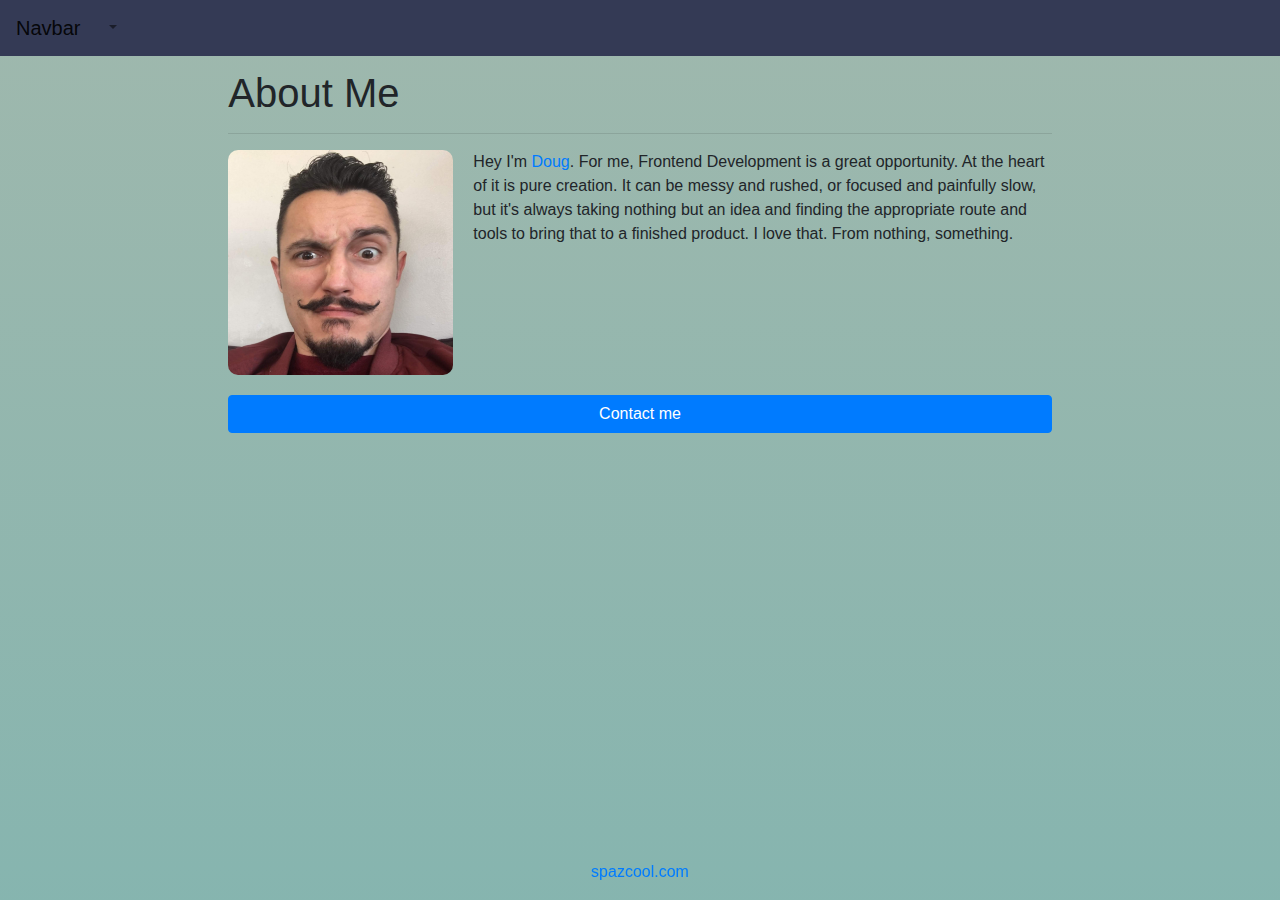
<file: index.html>
<!DOCTYPE html>
<html lang="en">

<head>
    <meta charset="UTF-8" />
    <meta name="viewport" content="width=device-width, initial-scale=1.0" />
    <title>Doug</title>
    <link rel="icon" type="image/png" href="Assets/Images/clippy.png" />
    <link rel="stylesheet" href="https://stackpath.bootstrapcdn.com/bootstrap/4.4.1/css/bootstrap.min.css"
        integrity="sha384-Vkoo8x4CGsO3+Hhxv8T/Q5PaXtkKtu6ug5TOeNV6gBiFeWPGFN9MuhOf23Q9Ifjh" crossorigin="anonymous" />
    <link rel="stylesheet" href="style.css" />
</head>

<body>
    <!-- NAVBAR -->
    <nav class="navbar navbar-expand-lg navbar-light col-lg-12">
        <a class="navbar-brand" href="index.html">Navbar</a>
        <button class="navbar-toggler" type="button" data-toggle="collapse"
            data-target="#navbarSupportedContent" aria-controls="navbarSupportedContent" aria-expanded="false"
            aria-label="Toggle navigation">
            <span class="navbar-toggler-icon"></span>
        </button>

        <div class="collapse navbar-collapse" id="navbarSupportedContent">
            <ul class="navbar-nav mr-auto">
                <li class="nav-item dropdown">
                    <a class="nav-link dropdown-toggle" href="#" id="navbarDropdown" role="button"
                        data-toggle="dropdown" aria-haspopup="true" aria-expanded="false">
                        <i class="fas fa-bars"></i>
                    </a>
                    <div class="dropdown-menu" aria-labelledby="navbarDropdown">
                        <a class="dropdown-item" href="index.html">About Me</a>
                        <div class="dropdown-divider"></div>
                        <a class="dropdown-item" href="portfolio.html">Portfolio</a>
                        <a class="dropdown-item" href="contact.html">Contact</a>
                    </div>
                </li>
            </ul>
        </div>
    </nav>

    <!-- MAIN -->
    <main class="container-fluid">
        <div class="row justify-content-md-center">
            <div class="col-xs-12 col-sm-10 col-md-8 col-lg-8 aboutMe">
                <h1>About Me</h1>
                <hr>
                <img src="Assets/Images/face.png" id="meImg" alt="moustachioed" />
                <p class="card-text">Hey I'm <a href="https://www.linkedin.com/in/douglaswrightiii/">Doug</a>. For me, Frontend Development is a great opportunity. At the heart of it is pure creation. It can be messy and rushed, or focused and painfully slow, but it's always taking nothing but an idea and finding the appropriate route and tools to bring that to a finished product. I love that. From nothing, something.</p>
                <a href="contact.html" class="btn btn-primary btn-block" id="contactBtn">Contact me</a>
            </div>
        </div>
    </main>

    <!-- FOOTER -->
    <footer class="page-footer font-small blue fixed-bottom">
        <div class="footer-copyright text-center py-3">
            <a href="https://www.spazcool.com/">spazcool.com</a>
        </div>
    </footer>

    <script src="https://code.jquery.com/jquery-3.4.1.slim.min.js" integrity="sha384-J6qa4849blE2+poT4WnyKhv5vZF5SrPo0iEjwBvKU7imGFAV0wwj1yYfoRSJoZ+n" crossorigin="anonymous"></script>
    <script src="https://cdn.jsdelivr.net/npm/popper.js@1.16.0/dist/umd/popper.min.js" integrity="sha384-Q6E9RHvbIyZFJoft+2mJbHaEWldlvI9IOYy5n3zV9zzTtmI3UksdQRVvoxMfooAo" crossorigin="anonymous"></script>
    <script src="https://stackpath.bootstrapcdn.com/bootstrap/4.4.1/js/bootstrap.min.js" integrity="sha384-wfSDF2E50Y2D1uUdj0O3uMBJnjuUD4Ih7YwaYd1iqfktj0Uod8GCExl3Og8ifwB6" crossorigin="anonymous"></script>
</body>
</html>
</file>
<file: style.css>
body{
    background-color: #9fb8ad;
    background-image: linear-gradient(#9fb8ad 0%, #20a8b8 51%, #2cb5e8 75%);
    background-repeat:no-repeat;
    background-size:100vw 1000vh;
}

form{
    margin-top: 1%;
}
main{
    margin-bottom: 10vh;
}

nav{
    background-color: #343a55;
}

.aboutMe{
    margin-top: 1%;
}

.card{
    background-color: rgba(255,255,255, 1);
    margin: 5px;
    padding: 0;
    height: 39vh;
}

.card-img-top{
    height: 40%;
    -webkit-animation-duration: 5s;
    animation-duration: 5s;
    -webkit-animation-fill-mode: both;
    animation-fill-mode: both;
}

@media only screen and (max-width: 600px) {
    .card-img-top {
        height: 60%;
    }
}

@-webkit-keyframes fadeIn {
    0% {opacity: 0;}
    100% {opacity: 1;}
 }

 @keyframes fadeIn {
    0% {opacity: 0;}
    100% {opacity: 1;}
 }
 
 .fadeIn{
    -webkit-animation-name: fadeIn;
    animation-name: fadeIn;
}

#contactBtn{
    clear: both;
}

#meImg{
    border-radius: 10px;
    float: left;
    height: 25vh;
    margin: 0 20px 20px 0;
    width: 25vh;
}
</file>
